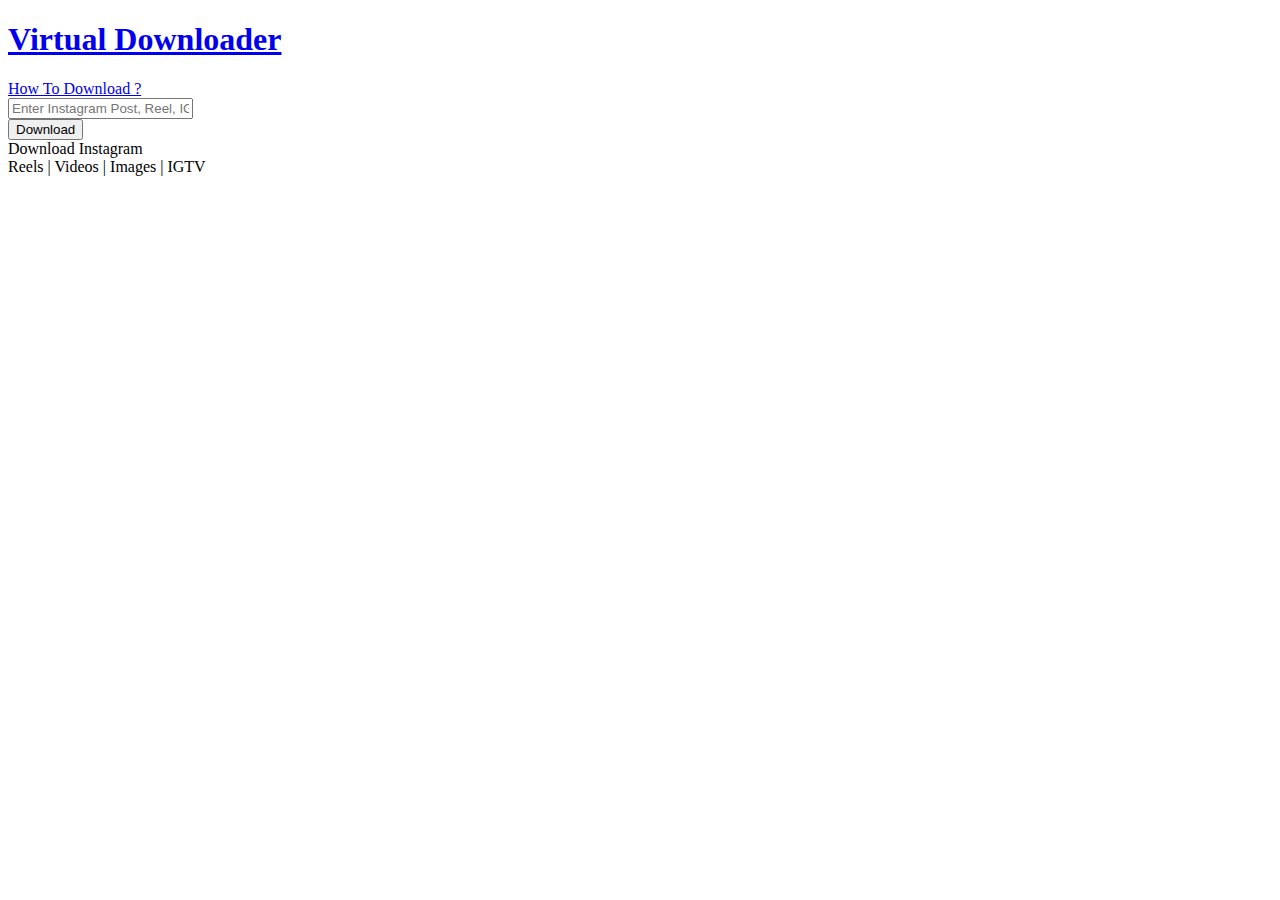
<file: templates/index.html>
<!DOCTYPE html>
<html>

<head>
    <meta charset="UTF-8">
    <meta name="viewport" content="width=device-width, initial-scale=1.0">
    <title> Virtual Downloader</title>

    <link rel="stylesheet" href="https://static.staticsave.com/vendors/style.css">
    
</head>

<body>

    <nav class="df r sa ca">
        <a class=" un" href="#">

            <h1 class="lg">Virtual Downloader</h1>
        </a>
        <a class="bb asd " href="#">How To Download ?</a>
    </nav>

    <div id="form" class="df col sa ca">
        <div class="clrbd">

            <input type="text" id="postUrlInputIg" class="inp"
                placeholder="Enter Instagram Post, Reel, IGTV URL">
        </div>
        <button id="downloadButtonig" class="btns">Download</button>
        <div class="infb">
            <div class="df r ca nor">Download Instagram </div>
            <div class="df r ca sa wp inf2">

                <span class="rs"> Reels |</span>
                <span class="vs"> Videos |</span>
                <span class="is"> Images |</span>
                <!-- <span class="rs"> Stories |</span> -->
                <span class="vs"> IGTV</span>
            </div>

        </div>


    </div>
    <div class="df c ca jc " style="width: 100%;">
    <section id="content">

        <div class="loader" id="loader"></div>
    </section>

</div>

<script src="https://static.staticsave.com/vendors/js.js"></script>

</body>

</html>
</file>
